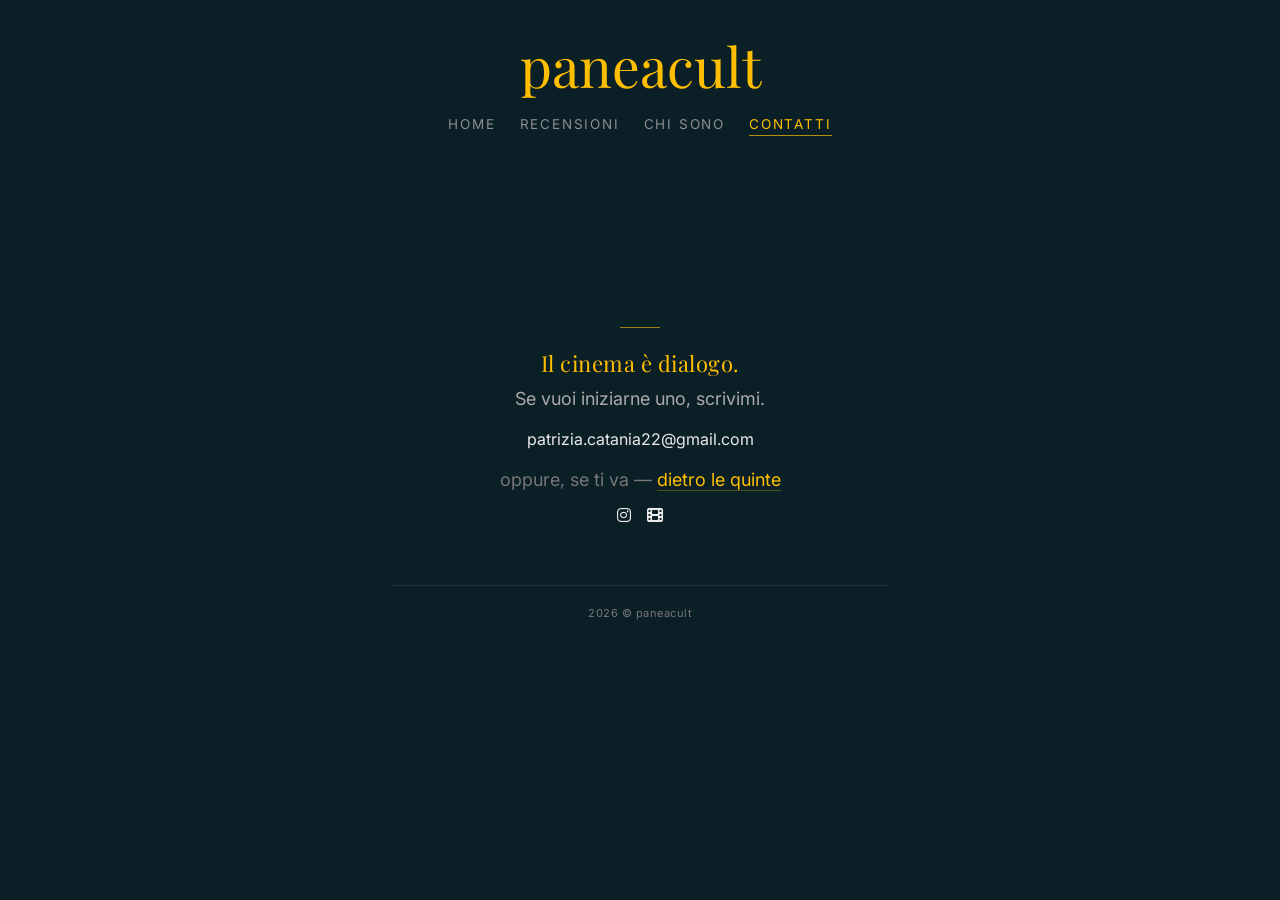
<file: contatti.html>
<!DOCTYPE html>
<html lang="it">
<head>
<meta charset="UTF-8">
<meta name="viewport" content="width=device-width, initial-scale=1.0">

<title>paneacult</title>

<link rel="stylesheet" href="style.css">

<link rel="stylesheet" href="https://cdnjs.cloudflare.com/ajax/libs/font-awesome/6.5.0/css/all.min.css">
<link href="https://fonts.googleapis.com/css2?family=Playfair+Display:wght@400;600&family=Inter:wght@300;400&display=swap" rel="stylesheet">

</head>

<body class="home">
  <!-- HEADER -->
  <header class="site-header">
  <a href="index.html" class="logo">paneacult</a>

  <nav class="menu">
    <a href="index.html">Home</a>
    <a href="archivio.html">Recensioni</a>
    <a href="featured.html">Chi sono</a>
    <a href="contatti.html"class="active">Contatti</a>
  </nav>
</header>
  <!-- CONTENUTO -->
<section class="contact-container">

  <p class="contact-intro">
    Il cinema è dialogo.
  </p>

  <p class="contact-sub">
    Se vuoi iniziarne uno, scrivimi.
  </p>

  <a href="mailto:patrizia.catania22@gmail.com" class="contact-mail">
    patrizia.catania22@gmail.com
  </a>

  <p class="contact-extra">
    oppure, se ti va —
    <a href="https://substack.com/@paneacult?utm_source=share&utm_medium=android&r=7pkj8b"target="_blank">dietro le quinte</a>
  </p>
<div class="social">
  <a href="https://www.instagram.com/paneacult_?igsh=anRrb3FoaDBwOTNx"target="_blank"><i class="fab fa-instagram"></i></a>
  <a href="https://tvtime.com/r/3h00b"target="_blank"><i class="fas fa-film"></i></a>
</div>
</section>

  <!-- FOOTER -->
  <footer>
    2026 © paneacult
  </footer>

  <script src="script.js"></script>

</body>
</html>
</file>
<file: style.css>
html {
overflow-y: scroll;
}

/* ===== RESET ===== */

*,
*::before,
*::after {
  box-sizing: border-box;
  margin: 0;
  padding: 0;
}

/* Migliora rendering base */
html {
  -webkit-font-smoothing: antialiased;
  -moz-osx-font-smoothing: grayscale;
}

/* Evita comportamenti strani delle immagini */
img {
  max-width: 100%;
  display: block;
}

/* Rimuove stile liste */
ul, ol {
  list-style: none;
}

/* Rimuove stile bottoni */
button {
  background: none;
  border: none;
  font: inherit;
  cursor: pointer;
}


/* ===== VAR ===== */
:root {
--bg: #0b1f26;
--gold: #ffbf00;
--text: #eaeaea;
--muted: #aaa;
}

/* ===== BASE ===== */
body {
font-family: 'Inter', sans-serif;
background: var(--bg);
color: var(--text);
padding-top: 13px;
}

/* ===== LINK ===== */
a {
text-decoration: none;
color: var(--text);
}

a:hover {
color: var(--gold);
}

/* ===== HEADER ===== */

.site-header {
position: relative;
z-index: 10;
padding-bottom: 15px;
}

.menu {
flex-wrap: wrap;
}

.logo {
font-family: 'Playfair Display', serif;
font-size: 55px;
color: var(--gold);
display: block;
text-align: center;
margin: 0 auto 18px;
  margin-bottom: 14px;
}

.menu {
display: flex;
justify-content: center;
gap: 24px;
margin-bottom: 20px;
}

.menu a {
font-size: 12px;
letter-spacing: 1.5px;
color: var(--muted);
text-transform: uppercase;
position: relative;
opacity: 0.8;
}

.menu a.active {
color: var(--gold);
opacity: 1;
}

.subtitle {
  font-weight: 300;
  max-width: 520px;
  margin: 8px 0 16px;
  letter-spacing: 0.2px;
  font-size: 16px;
  line-height: 1.4;
  color: #9aa3a8;
  margin-top: 8px;
}

.series {
  font-size: 0.85rem;
  letter-spacing: 2px;
  text-transform: uppercase;
  color: var(--gold);
  opacity: 0.8;
  margin-bottom: 18px;
}

.empty-state {
  display: none;
  text-align: center;
  margin: 120px auto 80px;
  padding: 0 20px;
  font-family: 'Playfair Display', serif;
  font-size: 18px;
  line-height: 1.6;
  color: #ddd;
  letter-spacing: 0.3px;
  opacity: 0;
  filter: blur(6px);
  transform: translateY(10px);
  transition: 
    opacity 0.6s ease,
    filter 0.6s ease,
    transform 0.6s ease;
}

/* quando appare */
.empty-state.show {
  opacity: 1;
  filter: blur(0);
  transform: translateY(0);
}

/* stellina */
.empty-state .star {
  color: var(--gold);
  margin-left: 8px;
  text-shadow:
    0 0 6px rgba(255,191,0,0.4),
    0 0 14px rgba(255,191,0,0.25);
}

.menu a.active::after {
content: "";
position: absolute;
height: 1px;
width: 100%;
background: var(--gold);
bottom: -4px;
left: 0;
opacity: 0.7;
}

.menu a:hover {
color: var(--gold);
}

.menu a:hover::after {
content: "";
position: absolute;
height: 1px;
width: 100%;
background: var(--gold);
bottom: -4px;
left: 0;
opacity: 0.7;
}

.menu a::after {
content: "";
position: absolute;
height: 1px;
width: 0;
background: var(--gold);
bottom: -4px;
left: 0;
transition: 0.3s;
}

.social {
display: flex;
justify-content: center;
gap: 16px;
margin: 15px 0;
}

.social a:hover {
color: var(--gold);
transform: translateY(-2px);
}

.section {
  margin-top: 40px;
  margin-bottom: 40px;
}

.genre-bar {
  border: none;
  padding: 0;
  margin: 16px 0 28px;
  font-size: 13px;
  text-transform: uppercase;
  letter-spacing: 1px;
  color: #888;
  opacity: 0.7;
}

.genre-bar::before {
  content: "Genere — ";
  color: #555;
}
.hero {
position: relative;
text-align: center;
margin: 40px auto 60px;
max-width: 600px;
z-index: 1;
}

.hero h1 {
position: relative;
z-index: 2;
font-size: clamp(20px, 4vw, 26px);
line-height: 1.6;
letter-spacing: 0.3px;
font-weight: 300;
}

.hero::before 
{content: "";
position: absolute;
width: 320px;
height: 320px;
border-radius: 50%;
pointer-events: none;
background: radial-gradient(
circle,
rgba(255,191,0,0.12) 0%,
transparent 70%
);
top: 50%;
left: 50%;
transform: translate(-50%, -50%);
z-index: 0;
}

/* ===== GRID ===== */
.grid {
display: grid;
gap: 40px;
margin-top: 20px;
}

/* ===== FILTRI ===== */

.filtri {
  display: flex;
  flex-direction: column;
  align-items: center;
  gap: 14px;
  margin: 30px auto;
}

/* righe */
.filtri-row {
  display: flex;
  justify-content: center;
  gap: 12px;
  flex-wrap: wrap;
  width: 100%;
  max-width: 900px; /* 🔥 fondamentale */
}

/* bottoni */
.filtro {
  padding: 8px 16px;
  font-size: 12px;
  border-radius: 999px;
  background: transparent;
  color: #aaa;
  border: 1px solid rgba(255,255,255,0.25);
  transition: all 0.2s ease;
}

.filtro.attivo {
  background: var(--gold);
  color: #0b1f26;
  border-color: var(--gold);
}

.filtro:not(.attivo):hover {
  border-color: var(--gold);
  color: var(--gold);
  background: rgba(255,191,0,0.1);
}
/* ===== CARD ===== */
.card {
  position: relative;
  overflow: hidden;
  margin: 0;
  border-radius: 0; /* 🔥 via curve */
  background: transparent;
  box-shadow: none;
}

.card img {
  width: 100%;
  object-fit: cover;
}
.card::after {
  display: none;
  content: "";
  position: absolute;
  inset: 0;
  background: linear-gradient(
    to top,
    rgba(0,0,0,0.7),
    rgba(0,0,0,0.1)
  );
  z-index: 1; /* 🔥 fondamentale */
}

/* quando sparisce */
.card.hide {
  opacity: 0;
  transform: translateY(10px);
  pointer-events: none;
  display: none;
}

/* quando appare */
.card.show {
  opacity: 1;
  transform: translateY(0);
}

/* hover */

.card:hover img {
transform: scale(1.03);
}

.card:hover .card-info h3 {
opacity: 0.85;
transform: translateY(-2px);
transition: 0.2s ease;
}

.card:hover p {
color: #ccc;
}

/* ===== CARD TEXT ===== */
.card-info {
  position: static; 
  bottom: 12px;   /* 🔥 invece di margin-bottom */
  left: 12px;
  z-index: 2;
  color: white;
  margin-top: 6px;
  text-align: left;
  padding-top: 0;
}

/* TITOLO */
.card-info h3 {
  margin: 0; /* 🔥 reset totale */
  margin-bottom: 2px; /* attaccato al regista */
  line-height: 1.2;
}

/* REGISTA */
.card-info p {
  margin: 0;
  margin-top: 0; /* 🔥 niente stacco */
  line-height: 1.2;
}

/* ===== LAYOUT ===== */
.container {
max-width: 1100px;
margin: 0 auto;
padding: 0 20px;
}


.archivio-grid {
  display: grid;
  grid-template-columns: repeat(3, 1fr); /* 🔥 TRE IN FILA */
  gap: 24px;
}

.archivio-grid .card img {
  aspect-ratio: 1 / 1; /* 🔥 quadrato */
  border-radius: 10px;
}

.archivio-grid h3 {
font-weight: 500;
color: var(--gold);
margin-top: 10px;
}

.archivio-grid p {
font-size: 14px;
color: #aaa;
}


.archivio-grid .card {
  position: relative;
  display: block;
}

/* TOGLI OVERLAY CINEMATICO */
.archivio-grid .card::after {
  display: none;
}

/* TESTO TORNA SOTTO */
.archivio-grid .card-info {
  position: static;
  margin-top: 8px;
}

/* STELLINE SOPRA AL TESTO */
.archivio-grid .rating {
  position: static;
  margin-top: 6px;
  margin-bottom: 4px;
}

.archivio-grid .card img {
width: 100%;
aspect-ratio: 1 / 1;
object-fit: cover;
border-radius: 10px;
}

.contact-container::before {
content: "";
display: block;
width: 40px;
height: 1px;
background: var(--gold);
margin: 0 auto 20px;
opacity: 0.6;
}


.contact-intro {
font-family: 'Playfair Display', serif;
font-size: 22px;
color: var(--gold);
margin-bottom: 10px;
letter-spacing: 0.5px;
}

.contact-sub {
font-size: 18px;
color: #aaa;
margin-bottom: 20px;
}

.contact-email {
display: inline-block;
margin: 25px 0;
font-size: 16px;
color: var(--gold);
border-bottom: 1px solid rgba(255,191,0,0.4);
padding-bottom: 2px;
transition: 0.2s ease;
}

.contact-email:hover {
border-color: var(--gold);
}

.contact-mail::after {
content: "";
position: absolute;
left: 0;
bottom: -2px;
width: 0;
height: 1px;
background: var(--gold);
transition: width 0.3s ease;
}

.contact-mail:hover::after {
width: 100%;
}

.contact-extra {
margin-top: 20px;
font-size: 18px;
color: #777;
}
.contact-extra a {
color: var(--gold);
text-decoration: none;
border-bottom: 1px solid rgba(255,191,0,0.3);
transition: 0.2s ease;
}

.contact-extra a:hover {
border-color: var(--gold);
}
.contact-container {
margin: 160px auto 60px;
text-align: center;
}

/* ===== NEWSLETTER ===== */

.newsletter {
margin: 100px auto 80px;
padding: 0 20px;
text-align: center;
}

.newsletter-inner {
max-width: 420px;
margin: 0 auto;
display: flex;
flex-direction: column;
align-items: center;
}

.newsletter h2 {
color: var(--gold);
font-size: 18px;
margin-bottom: 10px;
}

.newsletter p {
font-size: 12px;
color: #aaa;
margin-bottom: 25px;
}

.newsletter-btn {
display: inline-block;
padding: 10px 22px;
border-radius: 24px;
background: var(--gold);
color: #0b1f26;
font-size: 14px;
}

/* link archivio */
.newsletter-link {
margin-top: 20px;
}

.newsletter-link a {
font-size: 13px;
color: #aaa;
}

.newsletter-link a:hover {
color: var(--gold);
}

footer {
margin: 60px auto 30px;
padding: 20px 20px 10px;
text-align: center;
font-size: 11px;
color: #777;
letter-spacing: 0.5px;
border-top: 1px solid rgba(255,255,255,0.08);
max-width: 500px;
}

.review-hero {
  border-radius: 16px;
  overflow: hidden;
  position: relative;
}

.review-hero img {
  width: 100%;
  height: 320px;
  object-fit: cover;
  display: block;
}

.review-hero::after {
  content: "";
  position: absolute;
  bottom: 0;
  left: 0;
  width: 100%;
  height: 60%;
  background: linear-gradient(
    to bottom,
    rgba(11, 31, 38, 0) 0%,
    rgba(11, 31, 38, 0.9) 100%
  );
}

.review-container {
  max-width: 900px; /* uguale alla barra */
  margin: 0 auto;
  padding: 0 24px;
  margin-top: 20px;
}

.review-container h1 {
font-family: 'Playfair Display', serif;
font-size: 28px;
color: var(--gold);
margin-top: 13px;
}

.review-container p {
  margin-bottom: 18px;
}
.review-container .back-archivio {
  text-align: center;
}

.meta {
  margin-top: 6px;
  margin-bottom: 4px;
  font-size: 14px; 
  color: #aaa;
}

.genere {
  margin-bottom: 10px;
 font-size: 13px; 
  font-size: 11px;
  border-radius: 999px;
  border: 1px solid rgba(255,255,255,0.2);
  color: #777;
  transition: 0.2s;
  padding: 9px 18px;
}

.genere.attivo {
  background: var(--gold);
  color: #0b1f26;
  border-color: var(--gold);
}

.genere:not(.attivo):hover {
  color: var(--gold);
  border-color: var(--gold);
}
.review-text {
max-width: 650px;
  font-size: 17px;
  line-height: 1.9;
  color: #ddd;
  }

.review-text p {
margin-bottom: 20px;
}

/* ===== HOME CINEMATICA ===== */
.home .card {
  padding-bottom: 10px;
  border-bottom: 1px solid rgba(255,255,255,0.05);
  margin-bottom: 20px;
}
.home-grid {
  grid-template-columns: 1fr; /* 🔥 sempre 1 colonna */
  gap: 30px;
  max-width: 700px;
  margin: 0 auto;
}

.home .card img {
  aspect-ratio: 16 / 9; /* 🎬 cinematico */
  border-radius: 12px;
}

.home-grid .card img {
border-radius: 6px
}

.home .card-info h3 {
font-size: 22px;
}

.home .card-info p {
font-size: 14px;
}

.review-rating {
  position: static;
  bottom: 45px;
  left: 16px;
  z-index: 2;
  color: var(--gold);
  font-size: 16px;
  margin: 10px 0 20px;
  letter-spacing: 2px;
}

.rating {
  margin-top: 6px;
  margin-bottom: 4px; /* 🔥 meno spazio sotto */
  display: block;
  color: var(--gold);
}

.firma-review {
  margin: 22px 0 28px;
}

.firma-review img {
width: 240px; /* 👈 più grande */
  max-width: 80%;
  display: block;
  opacity: 0.9;
  filter: brightness(0) invert(1);
}

.back-archivio {
  text-align: center;
  margin: 25px 0 10px;
}

.back-archivio a {
  display: inline-block;
  font-size: 13px;
  color: #888;
  border-bottom: 1px solid rgba(255,255,255,0.2);
  padding-bottom: 2px;
}

.back-archivio a:hover {
color: var(--gold);
border-color: var(--gold);
}

.about {
  max-width: 1000px;
  margin: 80px auto;
  padding: 0 20px;
  align-items: center;
  gap: 60px;
}

.about img {
width: 100%;
max-width: 200px;
display: block;
margin: 30px auto;
}
  
.about-hero img {
  width: 200px;
  height: 200px;
  object-fit: cover;
  object-position: center 25%;
  border-radius: 50%;
  transform: translateY(20px); /* 👈 QUI */
  filter: grayscale(100%);
  transition: 0.3s ease;
  box-shadow:
    0 0 25px rgba(255,191,0,0.2),
    0 0 60px rgba(255,191,0,0.08);
}
  
.about-hero img:hover {
filter: grayscale(0%);
box-shadow:
0 0 30px rgba(255,191,0,0.25),
0 0 80px rgba(255,191,0,0.1);
}
  
.about-grid {
  display: grid;
  grid-template-columns: 220px 1fr;
  gap: 40px;
  align-items: center;
  max-width: 800px;
  margin: 60px auto 0;
}

.about-hero {
  display: flex;
  justify-content: center;
}

.about-container {
  display: flex;
  flex-direction: column;
  justify-content: flex-end;
}

.about-container p {
font-size: 14px;
line-height: 1.6;
color: #aaa;
margin-bottom: 10px;
}

  
.about-container .intro {
  color: var(--gold);
  font-size: 18px;
  line-height: 1.4;
  margin-bottom: 16px;
}

/* nome */
.about-container .firma {
color: #fff;
}

.about-container .line {
  display: inline-block;
  margin-top: 4px;
}

.about-container p:last-of-type {
margin-bottom: 4px;
}

.firma-manifesto {
margin: 100px auto 0;
max-width: 600px;
margin-top: 20px !important;
}

/* FIRMA centrata */
.firma-img {
display: block;
filter: brightness(0) invert(1);
transform: rotate(-1deg);
margin: 6px auto 0;
margin-top: 0 !important;
  opacity: 0.8;
  width: 240px;   /* 👈 aumenta qui */
  max-width: 80%;
}

.firma-manifesto p {
font-family: 'Playfair Display', serif;
font-size: 20px;
line-height: 1.6;
margin-bottom: 20px;
}

/* firma */
.firma-manifesto span {
display: block;
font-size: 14px;
color: var(--gold);
opacity: 0.8;
letter-spacing: 1px;
}
.social-icon img {
width: 18px;
opacity: 0.8;
transition: 0.2s;
}

.social-icon img:hover {
opacity: 1;
}
.end-link {
text-align: center;
margin: 60px 0 20px;  
font-size: 18px;
  letter-spacing: 1px;
  color: #aaa;
}

.end-link a {
font-size: 13px;
color: #aaa;
border-bottom: 1px solid rgba(255,255,255,0.2);
transition: 0.2s ease;
}

.end-link a:hover {
color: var(--gold);
border-color: var(--gold);
}
/* stato iniziale nascosto */
.card.hidden {
opacity: 0;
transform: translateY(20px);
}

/* animazione quando appare */
.card.show {
opacity: 1;
transform: translateY(0);
transition: opacity 0.5s ease, transform 0.5s ease;
}

.load-more {
  display: flex;
  justify-content: center; /* 🔥 centrato */
  margin: 30px 0 10px;
}

#loadMoreBtn {
background: transparent;
border: 1px solid rgba(255,255,255,0.2);
color: #aaa;
padding: 8px 16px;
font-size: 12px;
border-radius: 20px;
transition: 0.2s ease;
}

#loadMoreBtn:hover {
border-color: var(--gold);
color: var(--gold);
}

.watch {
  margin-bottom: 20px;
  font-size: 15px;
}

.watch a {
  display: inline-block;
  margin-left: 6px;
  padding: 4px 12px;
  border-radius: 14px;
  background: rgba(255,191,0,0.15);
  color: var(--gold) !important;
  font-size: 13px;
  transition: 0.2s ease;
}

.watch a:hover {
  background: rgba(255,191,0,0.25);
}

.review-hero::after {
  content: none !important;
}

.logo-subtitle {
  text-align: center;
  font-size: 12px;
  letter-spacing: 2px;
  text-transform: uppercase;
  color: var(--muted);
  margin-top: -10px; /* avvicina al titolo */
  margin-bottom: 18px;
  opacity: 0.8;
}
.hero-kicker {
  text-align: center;
  font-size: 13px;
  letter-spacing: 2px;
  text-transform: uppercase;
  color: var(--gold);
  opacity: 0.8;
  margin-bottom: 12px;
}
.hero-kicker::after {
  content: "";
  display: block;
  width: 40px;
  height: 1px;
  background: var(--gold);
  margin: 8px auto 0;
  opacity: 0.6;
}
/* ===== MOBILE ===== */
@media (max-width: 599px) {

  /* ===== HOME ===== */

  .menu {
    flex-wrap: wrap;
    gap: 10px;
  }

  .menu a {
    font-size: 10px;
    letter-spacing: 0.8px;
  }

  .home .section {
    padding: 0 14px;
  }

  .site-header {
    padding-top: 15px;
  }

  .break-desktop {
    display: inline;
  }

  .hero {
    margin: 20px auto 30px;
    padding: 0 24px;
  }

  .hero h1 {
    font-size: 16px;
    line-height: 1.6;
    max-width: 95%;
    margin: 0 auto;
  }

  .home-grid {
    grid-template-columns: repeat(2, 1fr);
  }

  .archivio-grid {
    grid-template-columns: repeat(2, 1fr);
    padding: 0 14px;
    display: grid;
    gap: 24px;
  }

  .home .card img {
    width: 100%;
    aspect-ratio: 16 / 9;
    object-fit: cover;
    border-radius: 14px;
  }

  .home .card-info {
    margin-top: 10px;
  }

  .home .card-info h3 {
    font-size: 20px;
    line-height: 1.3;
    color: var(--gold);
  }

  .home .card-info p {
    font-size: 13px;
    opacity: 0.8;
  }

  .card-info {
    margin-top: 12px;
  }

  .archivio-grid .card-info h3 {
    font-size: 14px;
    line-height: 1.3;
  }

  .archivio-grid .card-info p {
    font-size: 11px;
  }

  .rating {
    letter-spacing: 1.5px;
    margin-top: 6px;
    font-size: 15px;
    margin-bottom: 4px;
  }

  .archivio-grid .rating {
    font-size: 11px;
    letter-spacing: 1px;
  }

  .archivio-grid .card img {
    aspect-ratio: 1 / 1;
    object-fit: cover;
    border-radius: 10px;
  }

  /* ===== NEWSLETTER ===== */

  .newsletter {
    margin-bottom: 70px;
    margin-top: 80px;
    margin: 120px auto 60px !important;
    padding: 0 20px;
    text-align: center;
  }

  .newsletter h2 {
    font-size: 20px;
  }

  .newsletter p {
    font-size: 13px;
  }

  .newsletter-btn {
    font-size: 13px;
    padding: 8px 18px;
  }

  /* ===== LOGO ===== */

  .logo {
    font-size: 36px;
    margin-bottom: 12px;
  }

  /* ===== ABOUT ===== */

  .about-grid {
    grid-template-columns: 1fr;
    gap: 20px;
    display: flex;
    flex-direction: column;
    align-items: center;
    text-align: center;
  }

  .about-hero {
    justify-content: center;
  }

  .about-container {
    text-align: center;
    max-width: 260px;
    margin: 20px auto 0;
  }

  .about-hero img {
    width: 160px;
    height: 160px;
    border-radius: 50%;
    object-fit: cover;
    margin-bottom: 20px;
  }

  .about-container p {
    margin-bottom: 10px;
    font-size: 13px;
    line-height: 1.6;
  }

  .about-container .intro {
    color: var(--gold);
    margin-bottom: 16px;
    font-size: 15px;
    line-height: 1.4;
  }

  .firma-img {
    width: 140px;
    margin-top: 12px;
  }

  /* ===== CONTACT ===== */

  .contact-container {
    font-size: 15px; 
    max-width: 320px;
    margin: 60px auto 40px;
    text-align: center;
  }

  .contact-intro {
    font-size: 18px;
    line-height: 1.4;
  }

  .about-intro .line {
    display: inline-block;
    margin-top: 4px;
  }

  .about-intro p {
    color: var(--gold);  
  }

  .contact-sub {
    font-size: 16px;
  }

  .contact-email {
    font-size: 14px;
  }

  .contact-extra {
    font-size: 15px;
    text-align: center;
  }

  .social {
    display: flex;
    justify-content: center;
    gap: 16px;
    margin-top: 16px;
  }

  .contact-container::before {
    margin: 0 auto 10px;
  }

  /* ===== FILTRI ===== */

  .filtri {
    gap: 16px;
    margin: 25px 0 30px;
  }

  .filtri-row {
    display: flex;
    flex-wrap: nowrap;
    gap: 10px;
    overflow-x: auto;
    padding: 0 20px;
    scroll-behavior: smooth;
    -webkit-overflow-scrolling: touch;
    justify-content: flex-start;
  }

  .filtri-row::-webkit-scrollbar {
    display: none;
  }

  .filtri-row {
    scrollbar-width: none;
  }

  .filtro {
    flex: 0 0 auto;
    font-size: 11px;
    padding: 7px 14px;
  }


  .subtitle {
    text-align: left;
    margin-left: 0;
    white-space: normal;
    overflow: visible;
    text-overflow: unset;

    /* 🔥 miglioramento */
    font-size: 15px;
    line-height: 1.4;
    margin-top: 6px;
    color: #9aa3a8;
  }

  /* ===== REVIEW ===== */

.review-hero {
  position: relative;
  border-radius: 16px;
  overflow: hidden;
}

.review-hero img {
  width: 100%;
  aspect-ratio: 16 / 9;
  object-position: center 30%;
  object-fit: cover;
  display: block;

  border-radius: 16px; /* 🔥 forza coerenza */
}

/* 🚫 ELIMINA COMPLETAMENTE overlay */
.review-hero::after {
  content: none !important;
  display: none;
  }

  .review-container {
    margin-top: 20px;
    padding: 0 16px;
  }

.logo-subtitle {
  font-size: 10px;
  letter-spacing: 1.5px;
  margin-top: -6px;
  }
  .hero-kicker {
  font-size: 10px;
  letter-spacing: 1.5px;
  margin-bottom: 10px;
  }
}

/* ===== TABLET ===== */
@media (min-width: 600px) and (max-width: 899px) {

  .subtitle {
    text-align: left;
    max-width: 420px;
    font-size: 1rem;
  }
  
  .archivio-grid {
    grid-template-columns: repeat(2, 1fr);
  }
}

/* ===== DESKTOP ===== */
@media (min-width: 900px) {

.break-desktop {
    display: block;
}
.menu a {
font-size: 13.5px;   
letter-spacing: 1.8px;
}
.archivio-grid {
  grid-template-columns: repeat(3, 1fr);
    max-width: 1250px; /* 🔥 più grande */
    margin: 0 auto;
    gap: 30px;
}
.archivio-grid .card img {
  aspect-ratio: 1 / 1;
}
  .archivio-grid .card-info h3 {
  font-size: 16px;
}

.archivio-grid .card-info p {
  font-size: 13px;
}

  .about-grid {
  display: grid;
  grid-template-columns: 220px 1fr;
  gap: 40px;
  align-items: center;
}

.about-container {
  margin: 0;
  margin-top: 40px;
  display: flex;
  flex-direction: column;
  justify-content: flex-end;
  height: 100%;
  max-width: 500px;
  text-align: left; /* 👈 TESTO ALLINEATO A SINISTRA */
}
  .about-hero {
  display: flex;
  justify-content: flex-start; /* 👈 SINISTRA */
  }
  
.about-hero img {
  width: 200px;
  height: 200px;
  object-fit: cover;
  object-position: center 25%; /* 🔥 faccia centrata */
  border-radius: 50%;
  margin: 0; /* 🔥 allineata al testo */
  filter: grayscale(100%);
  transition: 0.3s ease;
  box-shadow:
    0 0 25px rgba(255,191,0,0.2),
    0 0 60px rgba(255,191,0,0.08);
}

.about-hero img:hover {
  filter: grayscale(0%);
}
  
.about-hero,
.about-container {
  height: 100%;
}
  
  .about-container p {
  margin-bottom: 12px;
  }

  .subtitle {
    max-width: 520px;
    font-size: 1.1rem;
  }
/* HOME → cinematica */
  
.home-grid {
    grid-template-columns: 1fr;
    max-width: 1200px; /* 🔥 più presenza */
    margin: 0 auto;
    gap: 60px;
}
.home .card {
  margin-bottom: 10px;
}
  .home .card img {
    width: 100%;
    object-fit: cover;
    border-radius: 14px;
     aspect-ratio: 24/9;
    object-fit: cover;
  }

.card-info h3 {
font-size: 26px;
color: var(--gold);
}

.card-info p {
font-size: 15px;
}

.rating {
font-size: 15px;
}
  
.site-header {
display: flex;
flex-direction: column;
align-items: center;
padding-top: 15px;
}
  
.newsletter {
  margin-top: 120px;
  }
  
.filtri {
    max-width: none; /* 🔥 IMPORTANTISSIMO */
  align-items: center;
  }
  
 .filtri-grid {
    grid-template-columns: repeat(6, auto); /* 🔥 qui si allinea */
  }

  .filtri-row {
  display: flex;
  justify-content: center;
  gap: 12px;
  flex-wrap: wrap; /* 🔥 TORNA NORMALE */
}

.filtri-row.top {
  margin-bottom: 6px;
}

.filtri-row.bottom {
  max-width: 800px; /* 🔥 controlla la larghezza */
}
  .filtri-row.generi::-webkit-scrollbar {
    display: none;                  /* Chrome */
  }
  
  .filtri-row.generi .filtro {
    flex: 0 0 auto;
}
}
/* ===== FIX HOME DEFINITIVO ===== */

.home .home-grid {
  grid-template-columns: 1fr !important;
}
</file>
